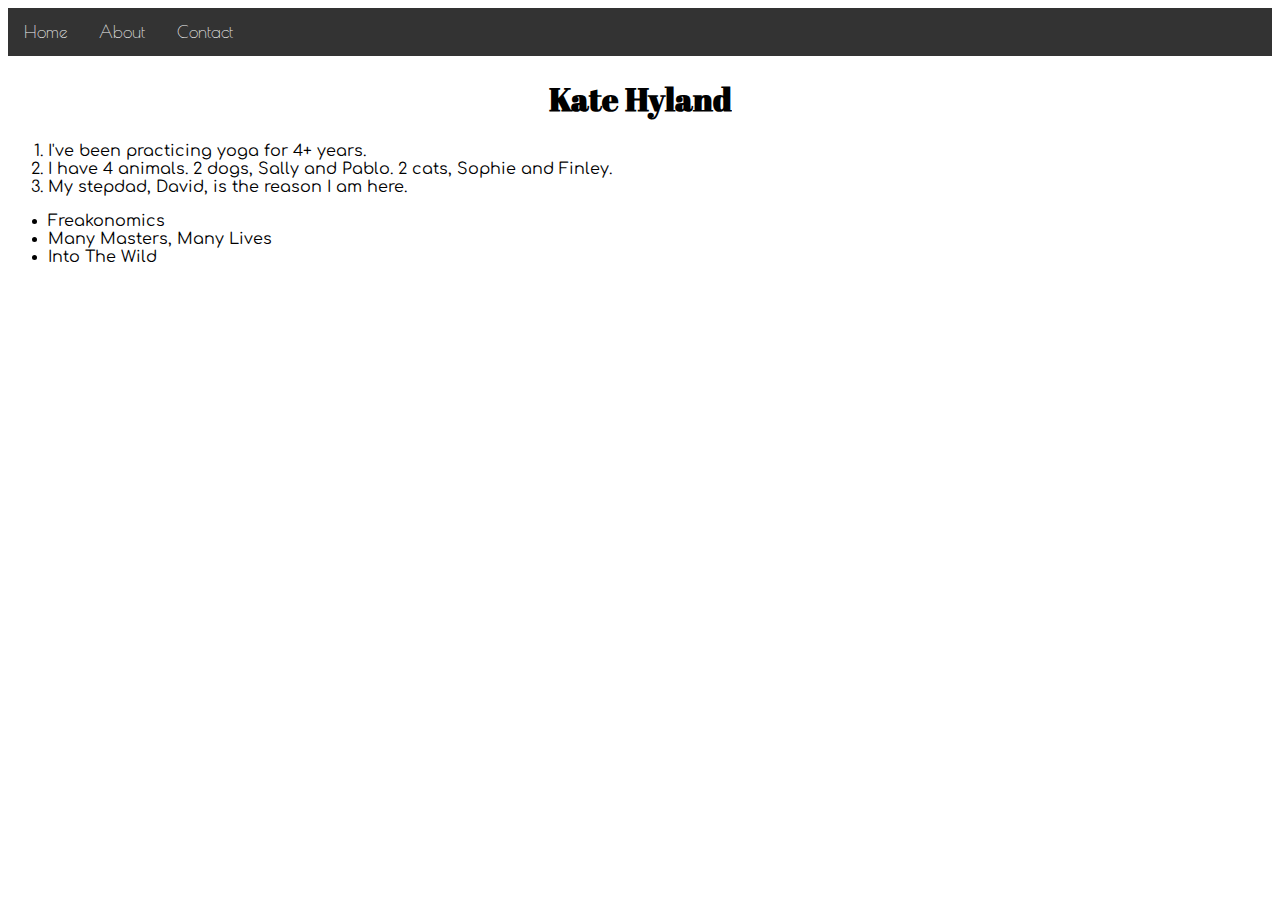
<file: about.html>
<!DOCTYPE HTML>
<html>
<head>
	<meta charset="utf-8">
	<link href="stylesheet.css" rel="stylesheet" type="text/css" media="all">
	<link href="https://fonts.googleapis.com/css?family=Abril+Fatface|Comfortaa|Poiret+One" rel="stylesheet">
</head>


<body>
 <div class="topnav" id="myTopnav">
  <a href="file:///Users/davidpotter/Desktop/HylandPortfolio/index.html">Home</a>
  <a href="file:///Users/davidpotter/Desktop/HylandPortfolio/about.html">About</a>
  <a href="file:///Users/davidpotter/Desktop/HylandPortfolio/contact.html">Contact</a>
</div>  
    
  
  <div>
    <h1> Kate Hyland </h1>
  	<div>
  	 	<ol>
  	 		<li>I&#39;ve been practicing yoga for 4+ years.</li>
  	 		<li>I have 4 animals. 2 dogs, Sally and Pablo. 2 cats, Sophie and Finley.</li>
  	 		<li>My stepdad, David, is the reason I am here.</li>
  	 	</ol>
  	</div>
  	
  	<div>
  		<ul>
  			<li>Freakonomics</li>
  			<li>Many Masters, Many Lives</li>
  			<li>Into The Wild</li>
  		</ul>
  	</div>
  </div>
</body>
</html>
</file>
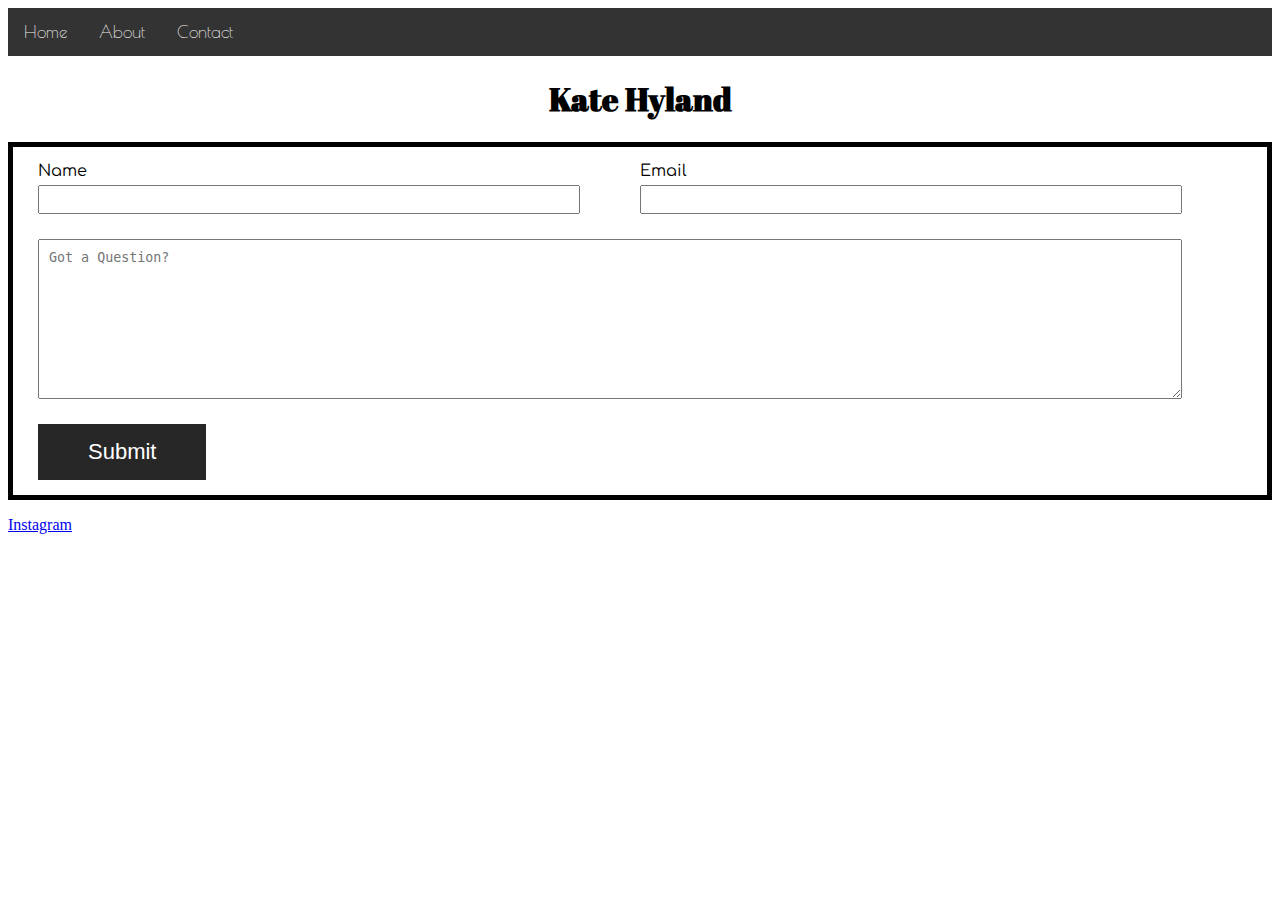
<file: contact.html>
<!DOCTYPE HTML PUBLIC "-//W3C//DTD HTML 4.01 Transitional//EN"><html>
<head><meta charset="utf-8"></head>
<link href="stylesheet.css" rel="stylesheet" type="text/css" media="all">
<link href="https://fonts.googleapis.com/css?family=Abril+Fatface|Comfortaa|Poiret+One" rel="stylesheet">
<body>

<div class="topnav" id="myTopnav">
  <a href="file:///Users/davidpotter/Desktop/HylandPortfolio/index.html">Home</a>
  <a href="file:///Users/davidpotter/Desktop/HylandPortfolio/about.html">About</a>
  <a href="file:///Users/davidpotter/Desktop/HylandPortfolio/contact.html">Contact</a>
</div>  
    <div>
    <div>
        <h1> Kate Hyland </h1>

<div class="contact-form">
	<form  id="contact-kate" action="http:///action_page.php" target="_blank" onsubmit="try {return window.confirm(&quot;You are submitting information to an external page.\nAre you sure?&quot;);} catch (e) {return false;}">
		<div class="form-field">
			<label for="name">Name</label>
			<input type="text" name="name">
		</div>
		<div class="form-field">
			<label for="email">Email</label>
			<input type="email" name="email">
		</div>
		<div class="form-field full-width">
			<textarea name="comment" placeholder="Got a Question?"></textarea>
		</div>
		<input type="submit">
	</form>
</div>
    </div>
    <a href="https://www.instagram.com/detroit.yogini" target="_blank">Instagram</a> 
    </div>
</body></html>
</file>
<file: stylesheet.css>
h1 {
	text-align: center;
	font-family: 'Abril Fatface', cursive;
	}
	
a:hover { 
    background-color: red;
}

p {
font-family: 'Comfortaa', cursive;
margin: 5px;
}


.images {
  margin: 0 auto;
  max-width: 1200px;
  padding: 0 1rem;
}

.responsive-image {
  max-width: 100%;
}

.cell img {
  display: block;
  float: left;
  width:  100%;
  height: 100% auto;
  border-radius: 10px;
  box-shadow: 10px 10px 5px #888888;
}

@media screen and (min-width: 600px) {
  .grid {
    display: flex;
    flex-wrap: wrap;
    flex-direction: row;
  }
  .cell {
    width: 30%;
  }
}

@media screen and (min-width: 1000px) {
  .cell {
    width: calc(100% / 3);
  }
}

.cell {
  margin: 1rem;
}

@media screen and (min-width: 600px) {
  .cell {
    width: calc(50% - 2rem);
  }
}

@media screen and (min-width: 1000px) {
  .cell {
    width: calc(33.3333% - 2rem);
  }
}

.topnav {
    background-color: #333;
    overflow: hidden;
}

.topnav a {
    float: left;
    display: block;
    color: #f2f2f2;
    text-align: center;
    padding: 14px 16px;
    text-decoration: none;
    font-size: 17px;
    font-family: 'Poiret One', cursive;

}

.topnav a:hover {
    background-color: #ddd;
    color: black;
}

.topnav a.active {
    background-color: #4CAF50;
    color: white;
}

@media screen and (max-width: 600px) {
  .topnav a:not(:first-child) {display: none;}
  .topnav a.icon {
    float: right;
    display: block;
  }
}

@media screen and (max-width: 600px) {
  .topnav.responsive {position: relative;}
  .topnav.responsive a.icon {
    position: absolute;
    right: 0;
    top: 0;
  }

  .topnav.responsive a {
    float: none;
    display: block;
    text-align: left;
  }
}



form {
font-family: 'Comfortaa', cursive;
border-width: 5px;
border-style: solid;
border-color: 000;
	padding: 15px 25px;
}


ul, ol {
font-family: 'Comfortaa', cursive;
}

.form-field {
    display: inline-block;
    width: 50%;
    float: left;
	margin-bottom: 25px;
}

.full-width {
    width: 100%;
    padding: 0 5% 0 0;
    float: none;
    box-sizing: border-box;
}

.form-field label {
    display: block;
	margin-bottom: 5px;
}

input[type="text"], input[type="email"] {
    width: 90%;
    padding: 5px;
}

textarea {
    width: 100%;
    height: 160px;
    padding: 10px;
}

input[type="submit"] {
    border: none;
    background: #272727;
    color: #fff;
    font-size: 22px;
    padding: 15px 50px;
	cursor: pointer;
}

input[type="submit"]:hover {
    background: #32a94e;
}
</file>
